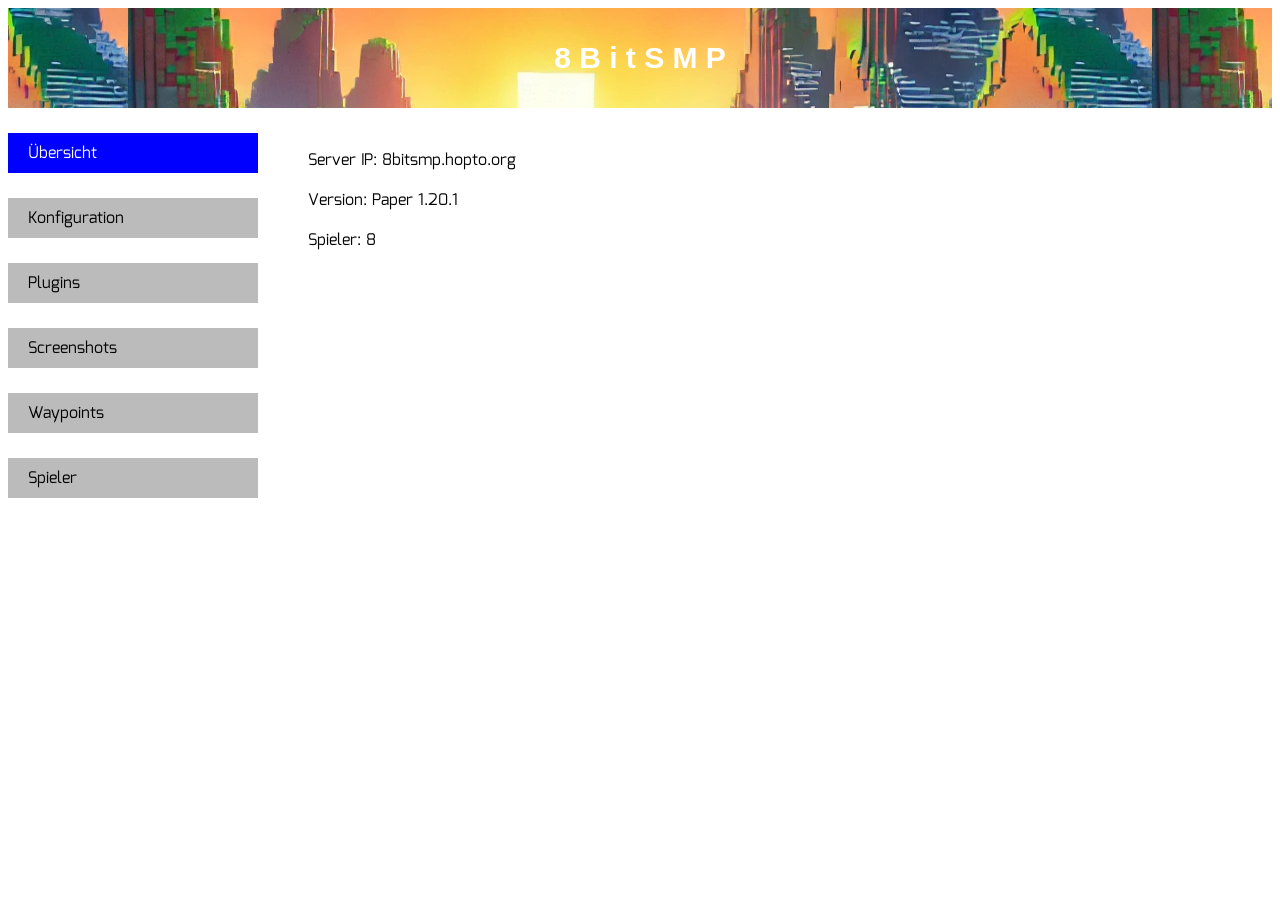
<file: index.html>
<!DOCTYPE html>
<html lang="de">
<head>
    <meta charset="UTF-8">
    <meta http-equiv="X-UA-Compatible" content="IE=edge">
    <meta name="viewport" content="width=device-width, initial-scale=1.0">
    <title>8BitSMP Dashboard</title>
    <link rel="stylesheet" href="./style.css">
</head>
<body>
    <div class="content">
        <div class="top">
            8 B i t S M P
        </div>
        <br>
        <div class="dashboard">
            <div>
                <a class="links link_active" href="./index.html">    Übersicht</a> <br>
                <a class="links" href="./Konfiguration.html">    Konfiguration</a> <br>
                <a class="links" href="./Plugins.html">    Plugins</a> <br>
                <a class="links" href="./Screenshots.html">    Screenshots</a> <br>
                <a class="links" href="./Waypoints.html">    Waypoints</a> <br>
                <a class="links" href="./Spieler.html">    Spieler</a>
            </div>
            <div class="margin"></div>
            <div>
                <div class="usage">
                    Server IP: 8bitsmp.hopto.org
                </div>
                <div class="usage">
                    Version: Paper 1.20.1
                </div>
                <div class="usage">
                    Spieler: 8
                </div>
                <div class="margin"></div>
            </div>
        </div>
    </div>
</body>
</html>
</file>
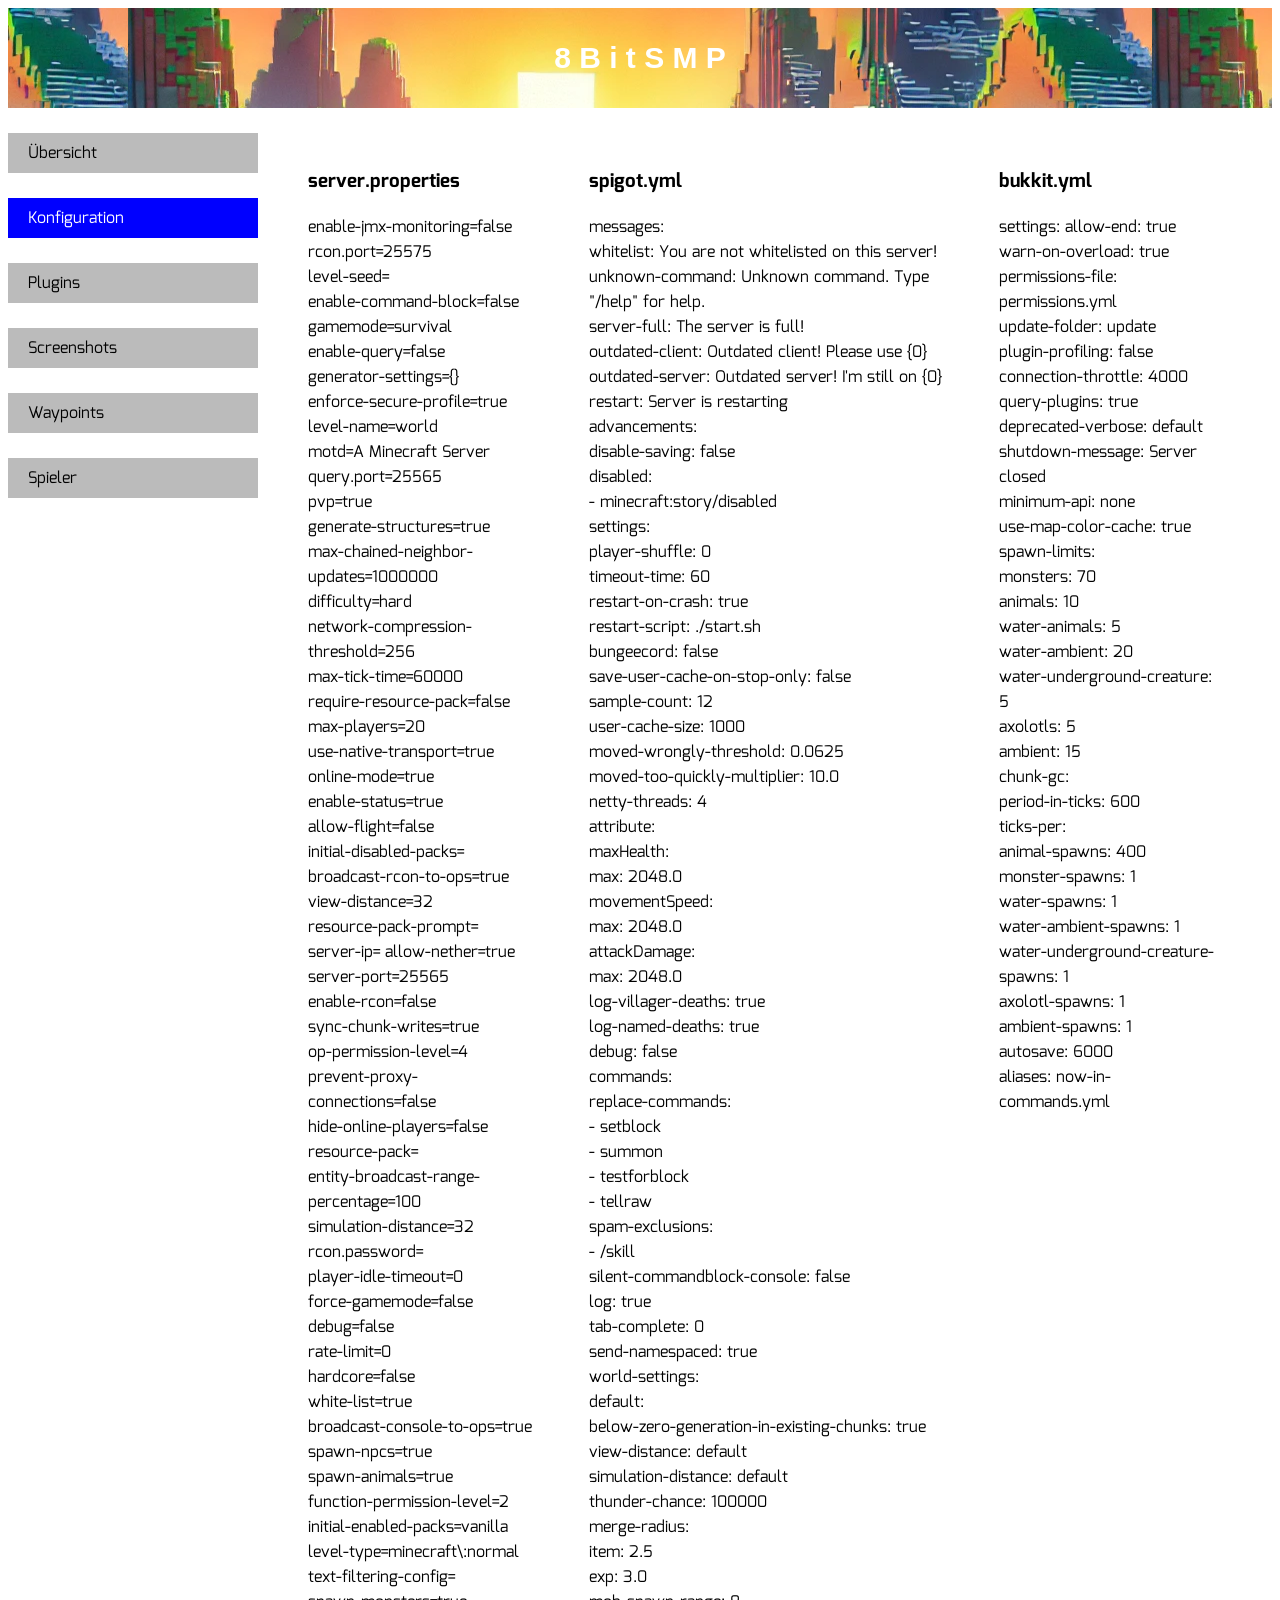
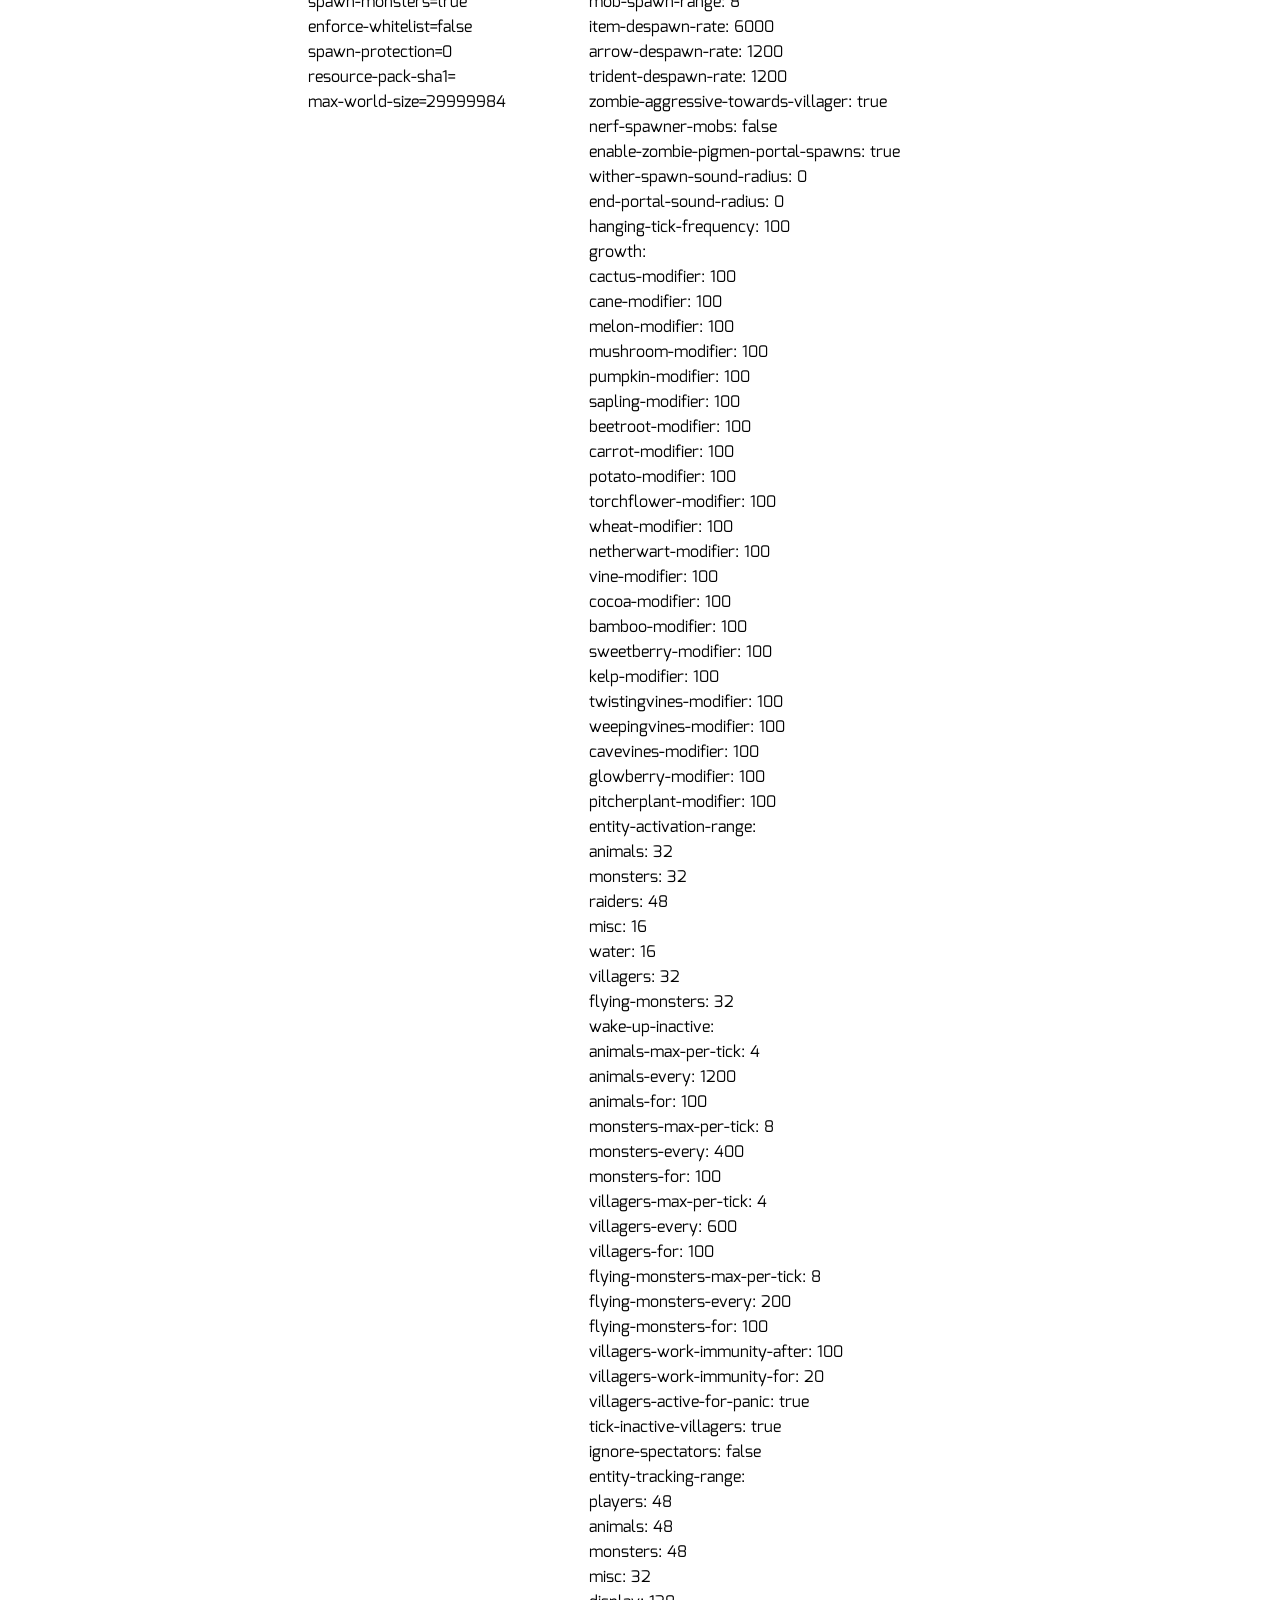
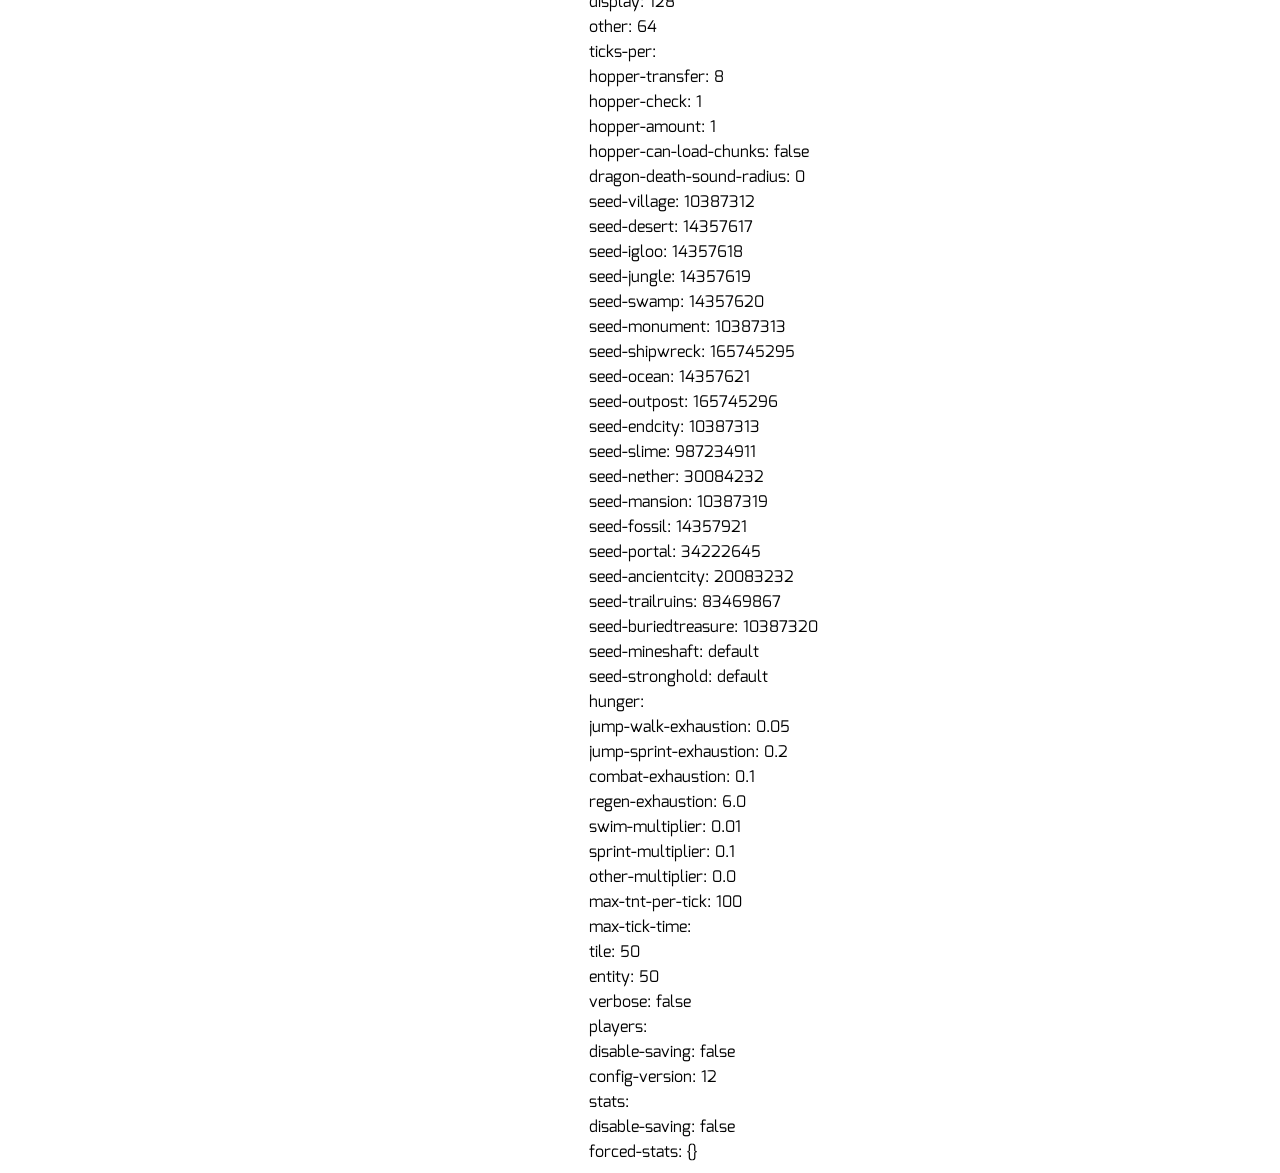
<file: Konfiguration.html>
<!DOCTYPE html>
<html lang="de">
<head>
    <meta charset="UTF-8">
    <meta http-equiv="X-UA-Compatible" content="IE=edge">
    <meta name="viewport" content="width=device-width, initial-scale=1.0">
    <title>8BitSMP Dashboard</title>
    <link rel="stylesheet" href="./style.css">
</head>
<body>
    <div class="content">
        <div class="top">
            8 B i t S M P
        </div>
        <br>
        <div class="dashboard">
            <div>
                <a class="links" href="./index.html">    Übersicht</a> <br>
                <a class="links link_active" href="./Konfiguration.html">    Konfiguration</a> <br>
                <a class="links" href="./Plugins.html">    Plugins</a> <br>
                <a class="links" href="./Screenshots.html">    Screenshots</a> <br>
                <a class="links" href="./Waypoints.html">    Waypoints</a> <br>
                <a class="links" href="./Spieler.html">    Spieler</a>
            </div>
            <div class="margin"></div>
            <div class="usage">
                <div class="spielermanagement">
                    <div class="spieler">
                        <h3>server.properties</h3>
                        <p>
                            enable-jmx-monitoring=false <br>
                            rcon.port=25575 <br>
                            level-seed= <br>
                            enable-command-block=false <br>
                            gamemode=survival <br>
                            enable-query=false <br>
                            generator-settings={} <br>
                            enforce-secure-profile=true <br>
                            level-name=world <br>
                            motd=A Minecraft Server <br>
                            query.port=25565 <br>
                            pvp=true <br>
                            generate-structures=true <br>
                            max-chained-neighbor-updates=1000000 <br>
                            difficulty=hard <br>
                            network-compression-threshold=256 <br>
                            max-tick-time=60000 <br>
                            require-resource-pack=false <br>
                            max-players=20 <br>
                            use-native-transport=true <br>
                            online-mode=true <br>
                            enable-status=true <br>
                            allow-flight=false <br>
                            initial-disabled-packs= <br>
                            broadcast-rcon-to-ops=true <br>
                            view-distance=32 <br>
                            resource-pack-prompt= <br>
                            server-ip=
                            allow-nether=true <br>
                            server-port=25565 <br>
                            enable-rcon=false <br>
                            sync-chunk-writes=true <br>
                            op-permission-level=4 <br>
                            prevent-proxy-connections=false <br>
                            hide-online-players=false <br>
                            resource-pack= <br>
                            entity-broadcast-range-percentage=100 <br>
                            simulation-distance=32 <br>
                            rcon.password= <br>
                            player-idle-timeout=0 <br>
                            force-gamemode=false <br>
                            debug=false <br>
                            rate-limit=0 <br>
                            hardcore=false <br>
                            white-list=true <br>
                            broadcast-console-to-ops=true <br>
                            spawn-npcs=true <br>
                            spawn-animals=true <br>
                            function-permission-level=2 <br>
                            initial-enabled-packs=vanilla <br>
                            level-type=minecraft\:normal <br>
                            text-filtering-config= <br>
                            spawn-monsters=true <br>
                            enforce-whitelist=false <br>
                            spawn-protection=0 <br>
                            resource-pack-sha1= <br>
                            max-world-size=29999984 <br>
                        </p>
                    </div>
                    <div class="spieler">
                        <h3>spigot.yml</h3>

                        messages: <br>
                            whitelist: You are not whitelisted on this server! <br>
                            unknown-command: Unknown command. Type "/help" for help. <br>
                            server-full: The server is full! <br>
                            outdated-client: Outdated client! Please use {0} <br>
                            outdated-server: Outdated server! I'm still on {0} <br>
                            restart: Server is restarting <br>
                        advancements: <br>
                            disable-saving: false <br>
                            disabled: <br>
                            - minecraft:story/disabled <br>
                        settings: <br>
                            player-shuffle: 0 <br>
                            timeout-time: 60 <br>
                            restart-on-crash: true <br>
                            restart-script: ./start.sh <br>
                            bungeecord: false <br>
                            save-user-cache-on-stop-only: false <br>
                            sample-count: 12 <br>
                            user-cache-size: 1000 <br>
                            moved-wrongly-threshold: 0.0625 <br>
                            moved-too-quickly-multiplier: 10.0 <br>
                            netty-threads: 4 <br>
                            attribute: <br>
                                maxHealth: <br>
                                    max: 2048.0 <br>
                                movementSpeed: <br>
                                    max: 2048.0 <br>
                                attackDamage: <br>
                                    max: 2048.0 <br>
                            log-villager-deaths: true <br>
                            log-named-deaths: true <br>
                            debug: false <br>
                        commands: <br>
                            replace-commands: <br>
                            - setblock <br>
                            - summon <br>
                            - testforblock <br>
                            - tellraw <br>
                            spam-exclusions: <br>
                            - /skill <br>
                            silent-commandblock-console: false <br>
                            log: true <br>
                            tab-complete: 0 <br>
                            send-namespaced: true <br>
                        world-settings: <br>
                            default: <br>
                                below-zero-generation-in-existing-chunks: true <br>
                                view-distance: default <br>
                                simulation-distance: default <br>
                                thunder-chance: 100000 <br>
                                merge-radius: <br>
                                    item: 2.5 <br>
                                    exp: 3.0 <br>
                                mob-spawn-range: 8 <br>
                                item-despawn-rate: 6000 <br>
                                arrow-despawn-rate: 1200 <br>
                                trident-despawn-rate: 1200 <br>
                                zombie-aggressive-towards-villager: true <br>
                                nerf-spawner-mobs: false <br>
                                enable-zombie-pigmen-portal-spawns: true <br>
                                wither-spawn-sound-radius: 0 <br>
                                end-portal-sound-radius: 0 <br>
                                hanging-tick-frequency: 100 <br>
                                growth: <br>
                                    cactus-modifier: 100 <br>
                                    cane-modifier: 100 <br>
                                    melon-modifier: 100 <br>
                                    mushroom-modifier: 100 <br>
                                    pumpkin-modifier: 100 <br>
                                    sapling-modifier: 100 <br>
                                    beetroot-modifier: 100 <br>
                                    carrot-modifier: 100 <br>
                                    potato-modifier: 100 <br>
                                    torchflower-modifier: 100 <br>
                                    wheat-modifier: 100 <br>
                                    netherwart-modifier: 100 <br>
                                    vine-modifier: 100 <br>
                                    cocoa-modifier: 100 <br>
                                    bamboo-modifier: 100 <br>
                                    sweetberry-modifier: 100 <br>
                                    kelp-modifier: 100 <br>
                                    twistingvines-modifier: 100 <br>
                                    weepingvines-modifier: 100 <br>
                                    cavevines-modifier: 100 <br>
                                    glowberry-modifier: 100 <br>
                                    pitcherplant-modifier: 100 <br>
                                entity-activation-range: <br>
                                    animals: 32 <br>
                                    monsters: 32 <br>
                                    raiders: 48 <br>
                                    misc: 16 <br>
                                    water: 16 <br>
                                    villagers: 32 <br>
                                    flying-monsters: 32 <br>
                                    wake-up-inactive: <br>
                                        animals-max-per-tick: 4 <br>
                                        animals-every: 1200 <br>
                                        animals-for: 100 <br>
                                        monsters-max-per-tick: 8 <br>
                                        monsters-every: 400 <br>
                                        monsters-for: 100 <br>
                                        villagers-max-per-tick: 4 <br>
                                        villagers-every: 600 <br>
                                        villagers-for: 100 <br>
                                        flying-monsters-max-per-tick: 8 <br>
                                        flying-monsters-every: 200 <br>
                                        flying-monsters-for: 100 <br>
                                    villagers-work-immunity-after: 100 <br>
                                    villagers-work-immunity-for: 20 <br>
                                    villagers-active-for-panic: true <br>
                                    tick-inactive-villagers: true <br>
                                    ignore-spectators: false <br>
                                entity-tracking-range: <br>
                                    players: 48 <br>
                                    animals: 48 <br>
                                    monsters: 48 <br>
                                    misc: 32 <br>
                                    display: 128 <br>
                                    other: 64 <br>
                                ticks-per: <br>
                                    hopper-transfer: 8 <br>
                                    hopper-check: 1 <br>
                                hopper-amount: 1 <br>
                                hopper-can-load-chunks: false <br>
                                dragon-death-sound-radius: 0 <br>
                                seed-village: 10387312 <br>
                                seed-desert: 14357617 <br>
                                seed-igloo: 14357618 <br>
                                seed-jungle: 14357619 <br>
                                seed-swamp: 14357620 <br>
                                seed-monument: 10387313 <br>
                                seed-shipwreck: 165745295 <br>
                                seed-ocean: 14357621 <br>
                                seed-outpost: 165745296 <br>
                                seed-endcity: 10387313 <br>
                                seed-slime: 987234911 <br>
                                seed-nether: 30084232 <br>
                                seed-mansion: 10387319 <br>
                                seed-fossil: 14357921 <br>
                                seed-portal: 34222645 <br>
                                seed-ancientcity: 20083232 <br>
                                seed-trailruins: 83469867 <br>
                                seed-buriedtreasure: 10387320 <br>
                                seed-mineshaft: default <br>
                                seed-stronghold: default <br>
                                hunger: <br>
                                    jump-walk-exhaustion: 0.05 <br>
                                    jump-sprint-exhaustion: 0.2 <br>
                                    combat-exhaustion: 0.1 <br>
                                    regen-exhaustion: 6.0 <br>
                                    swim-multiplier: 0.01 <br>
                                    sprint-multiplier: 0.1 <br>
                                    other-multiplier: 0.0 <br>
                                max-tnt-per-tick: 100 <br>
                                max-tick-time: <br>
                                    tile: 50 <br>
                                    entity: 50 <br>
                                verbose: false <br>
                        players: <br>
                            disable-saving: false <br>
                        config-version: 12 <br>
                        stats: <br>
                            disable-saving: false <br>
                            forced-stats: {} <br>
                    </div>
                    <div class="spieler">
                        <h3>bukkit.yml</h3>
                        <p>
                            settings:
                                allow-end: true <br>
                                warn-on-overload: true <br>
                                permissions-file: permissions.yml <br>
                                update-folder: update <br>
                                plugin-profiling: false <br>
                                connection-throttle: 4000 <br>
                                query-plugins: true <br>
                                deprecated-verbose: default <br>
                                shutdown-message: Server closed <br>
                                minimum-api: none <br>
                                use-map-color-cache: true <br>
                            spawn-limits: <br>
                                monsters: 70 <br>
                                animals: 10 <br>
                                water-animals: 5 <br>
                                water-ambient: 20 <br>
                                water-underground-creature: 5 <br>
                                axolotls: 5 <br>
                                ambient: 15 <br>
                            chunk-gc: <br>
                                period-in-ticks: 600 <br>
                            ticks-per: <br>
                                animal-spawns: 400 <br>
                                monster-spawns: 1 <br>
                                water-spawns: 1 <br>
                                water-ambient-spawns: 1 <br>
                                water-underground-creature-spawns: 1 <br>
                                axolotl-spawns: 1 <br>
                                ambient-spawns: 1 <br>
                                autosave: 6000 <br>
                            aliases: now-in-commands.yml <br>
                        </p>
                    </div>
                </div>
            </div>
        </div>
    </div>
</body>
</html>
</file>
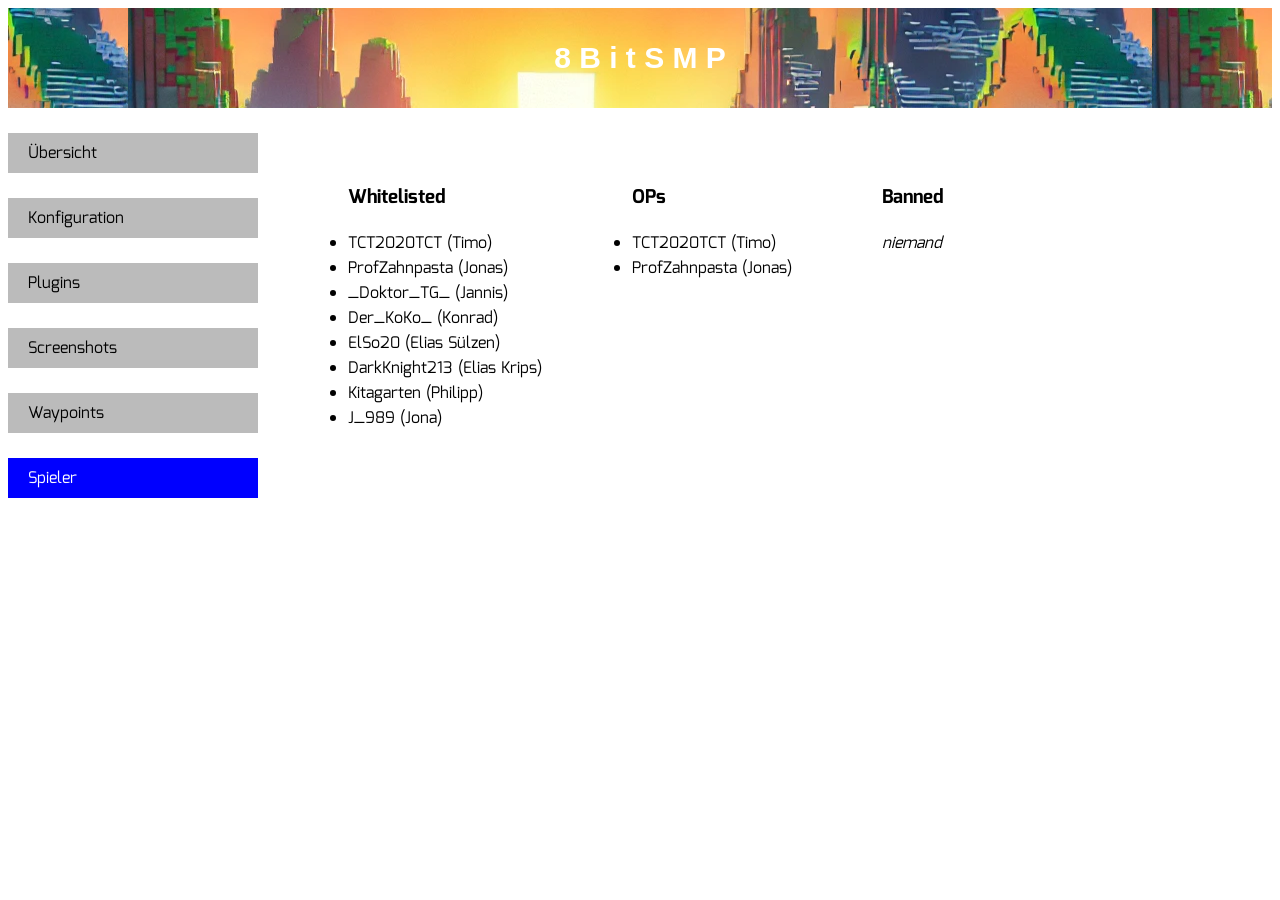
<file: Spieler.html>
<!DOCTYPE html>
<html lang="de">
<head>
    <meta charset="UTF-8">
    <meta http-equiv="X-UA-Compatible" content="IE=edge">
    <meta name="viewport" content="width=device-width, initial-scale=1.0">
    <title>8BitSMP Dashboard</title>
    <link rel="stylesheet" href="./style.css">
</head>
<body>
    <div class="content">
        <div class="top">
            8 B i t S M P
        </div>
        <br>
        <div class="dashboard">
            <div>
                <a class="links" href="./index.html">    Übersicht</a> <br>
                <a class="links" href="./Konfiguration.html">    Konfiguration</a> <br>
                <a class="links" href="./Plugins.html">    Plugins</a> <br>
                <a class="links" href="./Screenshots.html">    Screenshots</a> <br>
                <a class="links" href="./Waypoints.html">    Waypoints</a> <br>
                <a class="links link_active" href="./Spieler.html">    Spieler</a>
            </div>
            <div class="margin"></div>
            <div class="usage">
                <div class="spielermanagement">
                    <ul class="spieler">
                        <h3>Whitelisted</h3>

                        <li>TCT2020TCT (Timo)</li>
                        <li>ProfZahnpasta (Jonas)</li>
                        <li>_Doktor_TG_ (Jannis)</li>
                        <li>Der_KoKo_ (Konrad)</li>
                        <li>ElSo20 (Elias Sülzen)</li>
                        <li>DarkKnight213 (Elias Krips)</li>
                        <li>Kitagarten (Philipp)</li>
                        <li>J_989 (Jona)</li>
                    </ul>
                    <ul class="spieler">
                        <h3>OPs</h3>

                        <li>TCT2020TCT (Timo)</li>
                        <li>ProfZahnpasta (Jonas)</li>
                    </ul>
                    <ul class="spieler">
                        <h3>Banned</h3>

                        <i>niemand</i>
                    </ul>
                </div>
            </div>
        </div>
    </div>
</body>
</html>
</file>
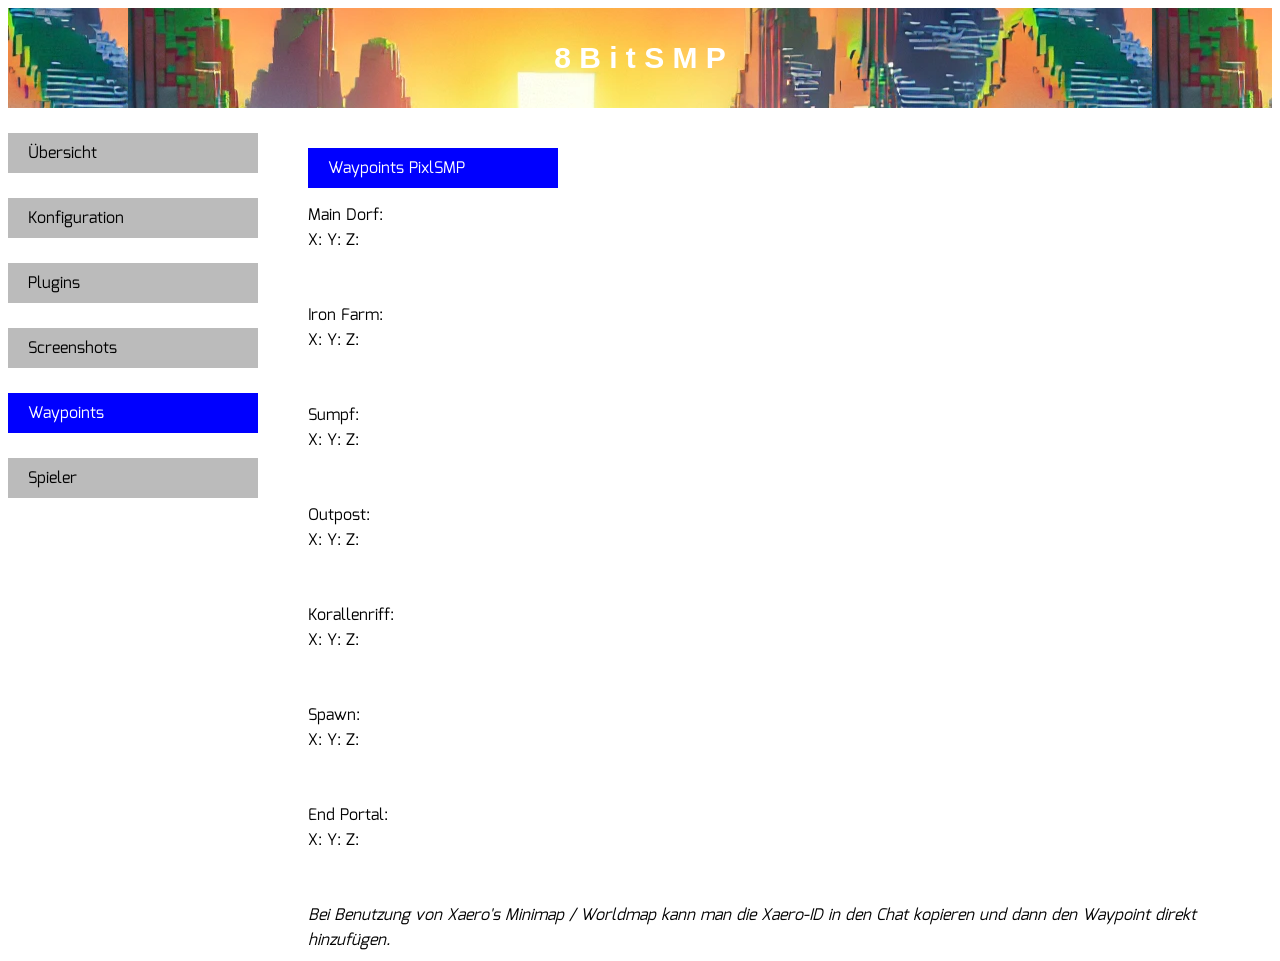
<file: Waypoints.html>
<!DOCTYPE html>
<html lang="de">
<head>
    <meta charset="UTF-8">
    <meta http-equiv="X-UA-Compatible" content="IE=edge">
    <meta name="viewport" content="width=device-width, initial-scale=1.0">
    <title>8BitSMP Dashboard</title>
    <link rel="stylesheet" href="./style.css">
</head>
<body>
    <div class="content">
        <div class="top">
            8 B i t S M P
        </div>
        <br>
        <div class="dashboard">
            <div>
                <a class="links" href="./index.html">    Übersicht</a> <br>
                <a class="links" href="./Konfiguration.html">    Konfiguration</a> <br>
                <a class="links" href="./Plugins.html">    Plugins</a> <br>
                <a class="links" href="./Screenshots.html">    Screenshots</a> <br>
                <a class="links link_active" href="./Waypoints.html">    Waypoints</a> <br>
                <a class="links" href="./Spieler.html">    Spieler</a>
            </div>
            <div class="usage">
                <a class="links link_active waypointslink" href="./WaypointsPixlSMP.html">    Waypoints PixlSMP</a>
                Main Dorf: <br>
                X:  Y:  Z:  <br>
                 <br> <br>
                Iron Farm: <br>
                X:  Y:  Z:  <br>
                 <br> <br>
                Sumpf: <br>
                X:  Y:  Z:  <br>
                 <br> <br>
                Outpost: <br>
                X:  Y:  Z:  <br>
                 <br> <br>
                Korallenriff: <br>
                X:  Y:  Z:  <br>
                 <br> <br>
                Spawn: <br>
                X:  Y:  Z:  <br>
                 <br> <br>
                End Portal: <br>
                X:  Y:  Z:  <br>
                 <br> <br>
                <i>Bei Benutzung von Xaero's Minimap / Worldmap kann man die Xaero-ID in den Chat kopieren und dann den Waypoint direkt hinzufügen. </i>
            </div>
        </div>
    </div>
    </div>
</body>
</html>
</file>
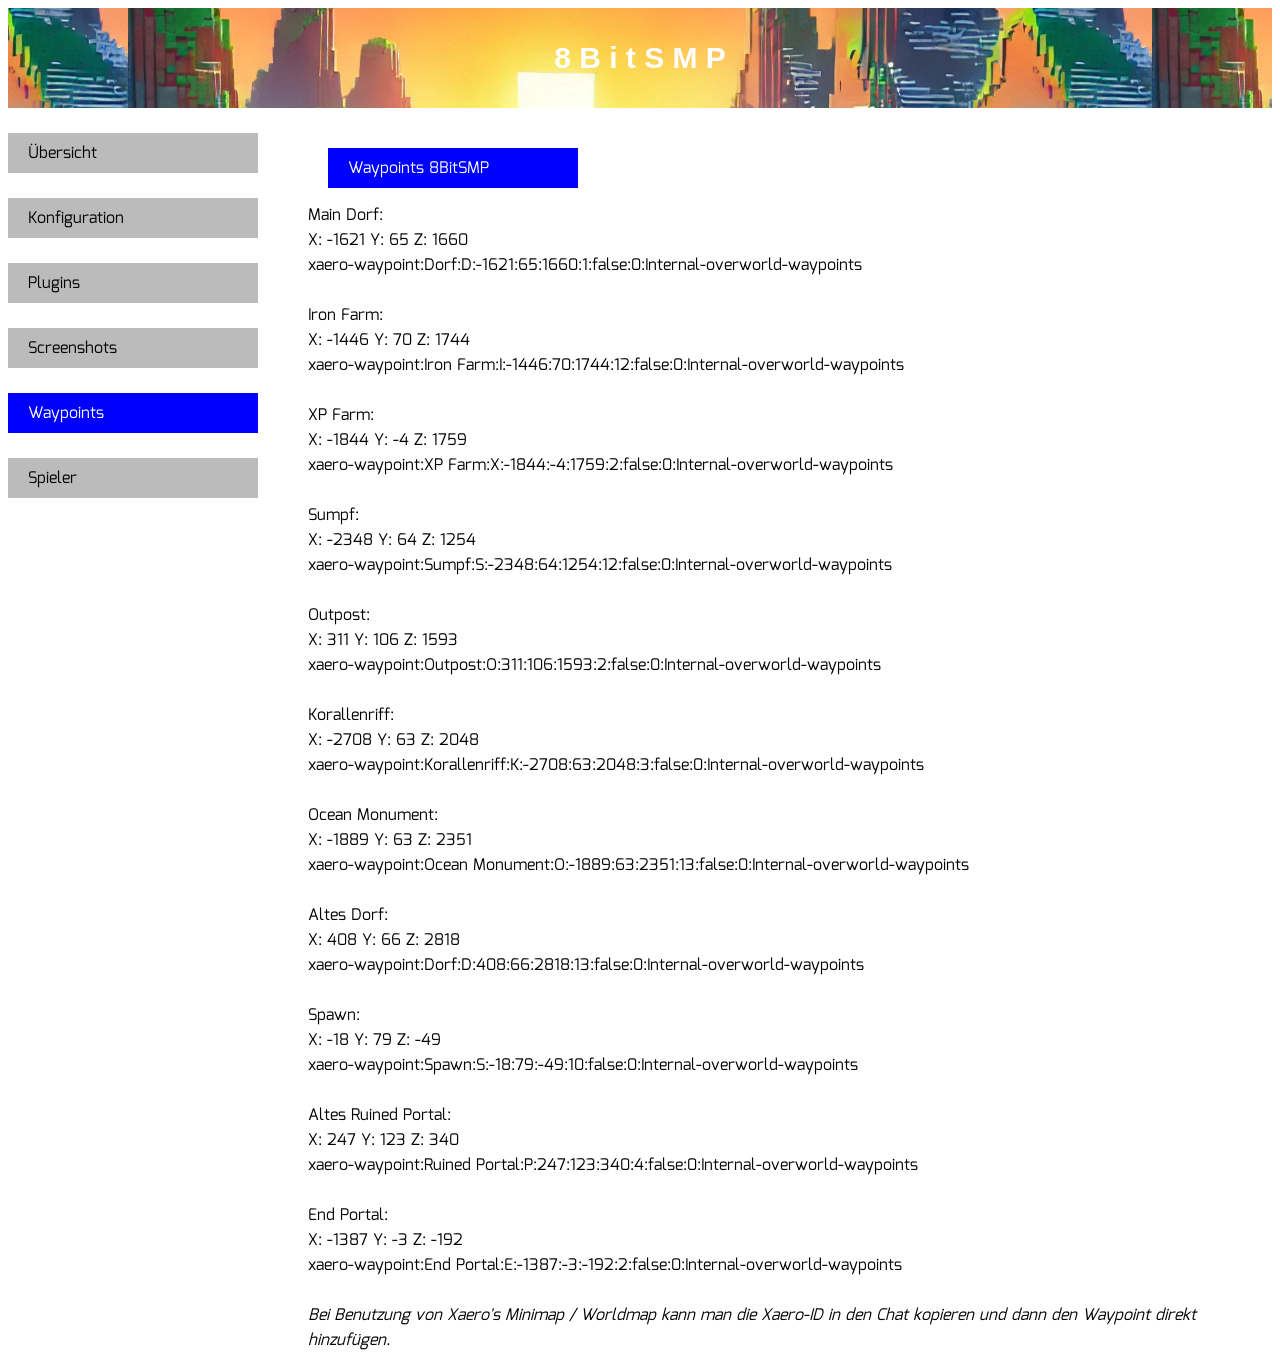
<file: WaypointsPixlSMP.html>
<!DOCTYPE html>
<html lang="de">
<head>
    <meta charset="UTF-8">
    <meta http-equiv="X-UA-Compatible" content="IE=edge">
    <meta name="viewport" content="width=device-width, initial-scale=1.0">
    <title>8BitSMP Dashboard</title>
    <link rel="stylesheet" href="./style.css">
</head>
<body>
    <div class="content">
        <div class="top">
            8 B i t S M P
        </div>
        <br>
        <div class="dashboard">
            <div>
                <a class="links" href="./index.html">    Übersicht</a> <br>
                <a class="links" href="./Konfiguration.html">    Konfiguration</a> <br>
                <a class="links" href="./Plugins.html">    Plugins</a> <br>
                <a class="links" href="./Screenshots.html">    Screenshots</a> <br>
                <a class="links link_active" href="./Waypoints.html">    Waypoints</a> <br>
                <a class="links" href="./Spieler.html">    Spieler</a>
            </div>
            <div class="usage">
                <a class="links link_active screenshotlink" href="./Waypoints.html">    Waypoints 8BitSMP</a>
                Main Dorf: <br>
                X: -1621 Y: 65 Z: 1660 <br>
                xaero-waypoint:Dorf:D:-1621:65:1660:1:false:0:Internal-overworld-waypoints <br> <br>
                Iron Farm: <br>
                X: -1446 Y: 70 Z: 1744 <br>
                xaero-waypoint:Iron Farm:I:-1446:70:1744:12:false:0:Internal-overworld-waypoints <br> <br>
                XP Farm: <br>
                X: -1844 Y: -4 Z: 1759 <br>
                xaero-waypoint:XP Farm:X:-1844:-4:1759:2:false:0:Internal-overworld-waypoints <br> <br>
                Sumpf: <br>
                X: -2348 Y: 64 Z: 1254 <br>
                xaero-waypoint:Sumpf:S:-2348:64:1254:12:false:0:Internal-overworld-waypoints <br> <br>
                Outpost: <br>
                X: 311 Y: 106 Z: 1593 <br>
                xaero-waypoint:Outpost:O:311:106:1593:2:false:0:Internal-overworld-waypoints <br> <br>
                Korallenriff: <br>
                X: -2708 Y: 63 Z: 2048 <br>
                xaero-waypoint:Korallenriff:K:-2708:63:2048:3:false:0:Internal-overworld-waypoints <br> <br>
                Ocean Monument: <br>
                X: -1889 Y: 63 Z: 2351 <br>
                xaero-waypoint:Ocean Monument:O:-1889:63:2351:13:false:0:Internal-overworld-waypoints <br> <br>
                Altes Dorf: <br>
                X: 408 Y: 66 Z: 2818 <br>
                xaero-waypoint:Dorf:D:408:66:2818:13:false:0:Internal-overworld-waypoints <br> <br>
                Spawn: <br>
                X: -18 Y: 79 Z: -49 <br>
                xaero-waypoint:Spawn:S:-18:79:-49:10:false:0:Internal-overworld-waypoints <br> <br>
                Altes Ruined Portal: <br>
                X: 247 Y: 123 Z: 340 <br>
                xaero-waypoint:Ruined Portal:P:247:123:340:4:false:0:Internal-overworld-waypoints <br> <br>
                End Portal: <br>
                X: -1387 Y: -3 Z: -192 <br>
                xaero-waypoint:End Portal:E:-1387:-3:-192:2:false:0:Internal-overworld-waypoints <br> <br>
                <i>Bei Benutzung von Xaero's Minimap / Worldmap kann man die Xaero-ID in den Chat kopieren und dann den Waypoint direkt hinzufügen. </i>
            </div>
        </div>
    </div>
    </div>
</body>
</html>
</file>
<file: style.css>
@import url('https://fonts.googleapis.com/css2?family=Mina:wght@400;700&display=swap');

body {
    font-family: 'Mina', sans-serif;
}
.top {
    width: 100%;
    height: 100px;
    font-size: 30px;
    font-weight: bold;
    display: flex;
    align-items: center;
    background-image: url(./img/8BitSMP.png);
    justify-content: center;
    color: #fff;
    background-position-x: center;
    background-position-y: 20%;
    font-family: Arial, Helvetica, sans-serif;
}
.dashboard {
    display: flex;
    height: 100%;
}
.links {
    background-color: rgb(187, 187, 187);
    text-decoration: none;
    display: flex;
    width: 250px;
    height: 40px;
    color: rgb(0, 0, 0);
    align-items: center;
}
.links:hover {
    background-color: rgb(169, 169, 255);
    color: #000;
}
.link_active {
    background-color: rgb(0,0,255);
    color: #fff;
}
.usage {
    margin-left: 50px;
    margin-top: 15px;
}
.stop {
    background-color: rgb(255,0,0);
    padding: 10px;
}
.fotos {
    display: flex;
    justify-content: center;
    align-items: center;
    width: 100%;
}
.bilder {
    width: 24%;
    height: auto;
    margin-left: 2px;
    margin-right: 2px;
    margin-top: 2px;
    margin-bottom: 2px;
}
.screenshotlink {
    margin-bottom: 15px;
    margin-left: 20px;
    margin-right: 10px;
}
.spielermanagement {
    display: flex;
}
.spieler {
    margin-right: 50px;
}
.plugins {
    color:rgb(0, 0, 0);
    text-decoration: none;
}
.waypointslink {
    margin-bottom: 15px;
    margin-right: 10px;
}

@media only screen and (max-width: 1080px) {
    .links {
        width: 100%;
    }
    .dashboard {
        flex-direction: column;
    }
    .usage {
        margin-left: 0px;
    }
    .margin {
        margin-top: 30px;
    }
    .fotos {
        flex-direction: column;
    }
    .bilder {
        width: 100%;
    }
    .spieler {
        margin-right: 0px;
    }
    .spielermanagement {
        flex-direction: column;
    }
    .screenshotlink {
        margin-top: 40px;
        width: 90%;
        margin-left: 5%;
    }
    .waypointslink {
        margin-top: 40px;
        width: 90%;
        margin-left: 5%;
    }
}
</file>
